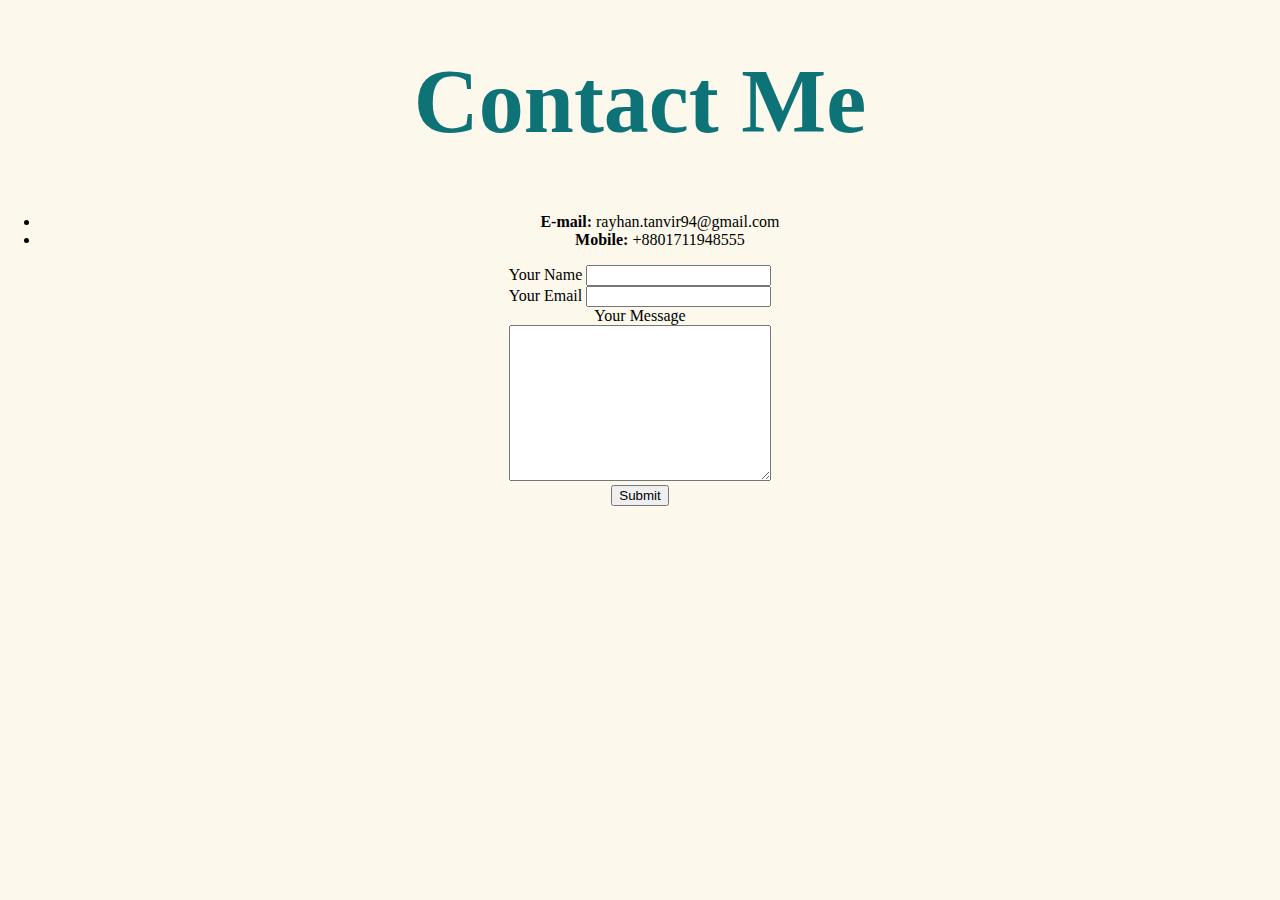
<file: contact.html>
<!DOCTYPE html>
<html lang="en" dir="ltr">

<head>
  <meta charset="utf-8">
  <title>Contact Me</title>
  <link rel="stylesheet" href="styles.css">
</head>

<body class="contact">
  <h1>Contact Me</h1>
  <ul>
    <li><strong>E-mail:</strong> rayhan.tanvir94@gmail.com</li>
    <li><strong>Mobile:</strong> +8801711948555</li>
  </ul>
  <form action="mailto:rayhan.tanvir94@gmail.com" method="post" enctype="text/plain">
    <label>Your Name</label>
    <input type="text" name="yourName" value=""><br>
    <label>Your Email</label>
    <input type="email" name="yourEmail" value=""><br>
    <label>Your Message</label><br>
    <textarea name="yourMessage" rows="10" cols="30"></textarea><br>
    <input type="submit" name="">
  </form>
</body>

</html>
</file>
<file: styles.css>
body {
  margin: 0;
  padding: 0;
  text-align: center;
  font-family: 'Merriweather', serif;
}

.top-container {
  height: 990px;
  background-color: #bedcfa;
  position: relative;
}

.middle-container {
  background-color: #fcf8ec;
  padding: 100px;
}

.bottom-container {
  background-color: #f3f2da;
  padding: 50px 0 20px;

}
.contact {
  background-color: #fcf8ec
}

.bird {
  position: absolute;
  bottom: 350px;
  right: 200px;
  height: 157px;
  width: 300px;
}

.cloud1 {
  height: 150px;
  width: 150px;
}

.cloud2 {
  height: 150px;
  width: 150px;
  bottom: 300px;
  left: 450px;
  position: absolute;
}

.cloud3 {
  height: 150px;
  width: 150px;
  position: absolute;
  bottom: 250px;
  right: 450px;
}

.mountain {
  position: absolute;
  bottom: 0;
  left: 500px;
}

h1 {
  font-size: 5.625rem;
  color: #0d7377;
  margin-top: 50px;
  font-family: 'Sacramento', serif;
}

h2 {
  color: #0d7377;
  font-family: 'Montserrat', sans-serif;
}

h3 {
  color: #0d7377;
  font-family: 'Montserrat', sans-serif;
  font-size: 1.6rem;
}

p {
  color: #393e46;
  font-size: 2.5rem;
  font-family: 'Montserrat', sans-serif;
}

hr {
  border-color: #11999e;
  border-style: none;
  border-top-style: dotted;
  border-width: 5px;
  width: 5%;
}
a {
  font-family: 'Montserrat', sans-serif;
  color: #2b2e4a;
  margin: 10px 20px;
  text-decoration: none;
}
a:hover {
  color: #ff2e63;
}
.copyright {
  color: #393e46;
  font-family: 'Montserrat', sans-serif;
  font-size: 0.75rem;
}

.skill-row {
  width: 50%;
  margin: 100px auto 100px auto;
  line-height: 2;
  text-align: left;
}

.contact-me {
  width: 50%;
  margin: 100px auto 100px auto;
}

.skill-img {
  float: left;
  width: 25%;
  margin-right: 30px;
}

.skill2-img {
  float: right;
  width: 25%;
  margin-left: 30px;
}

.git-img {
  width: 25%;
}

.btn {
  background: #FF9B93;
  background-image: -webkit-linear-gradient(top, #FF9B93, #FF8585);
  background-image: -moz-linear-gradient(top, #FF9B93, #FF8585);
  background-image: -ms-linear-gradient(top, #FF9B93, #FF8585);
  background-image: -o-linear-gradient(top, #FF9B93, #FF8585);
  background-image: -webkit-gradient(to bottom, #FF9B93, #FF8585);
  -webkit-border-radius: 20px;
  -moz-border-radius: 20px;
  border-radius: 20px;
  height: 50px;
  line-height: 50px;
  color: #FFFFFF;
  font-family: 'Montserrat', sans-serif;
  width: 200px;
  font-size: 20px;
  font-weight: 100;
  padding: 15px;
  -webkit-box-shadow: 1px 1px 20px 0 #30475E;
  -moz-box-shadow: 1px 1px 20px 0 #30475E;
  box-shadow: 1px 1px 20px 0 #30475E;
  border: solid #FF8585 0;
  text-decoration: none;
  display: inline-block;
  cursor: pointer;
  text-align: center;
}

.btn:hover {
  border: solid #FFC7C7 1px;
  background: #FFC7C7;
  background-image: -webkit-linear-gradient(top, #FFC7C7, #FFE2E2);
  background-image: -moz-linear-gradient(top, #FFC7C7, #FFE2E2);
  background-image: -ms-linear-gradient(top, #FFC7C7, #FFE2E2);
  background-image: -o-linear-gradient(top, #FFC7C7, #FFE2E2);
  background-image: -webkit-gradient(to bottom, #FFC7C7, #FFE2E2);
  -webkit-border-radius: 20px;
  -moz-border-radius: 20px;
  border-radius: 20px;
  text-decoration: none;
}
</file>
